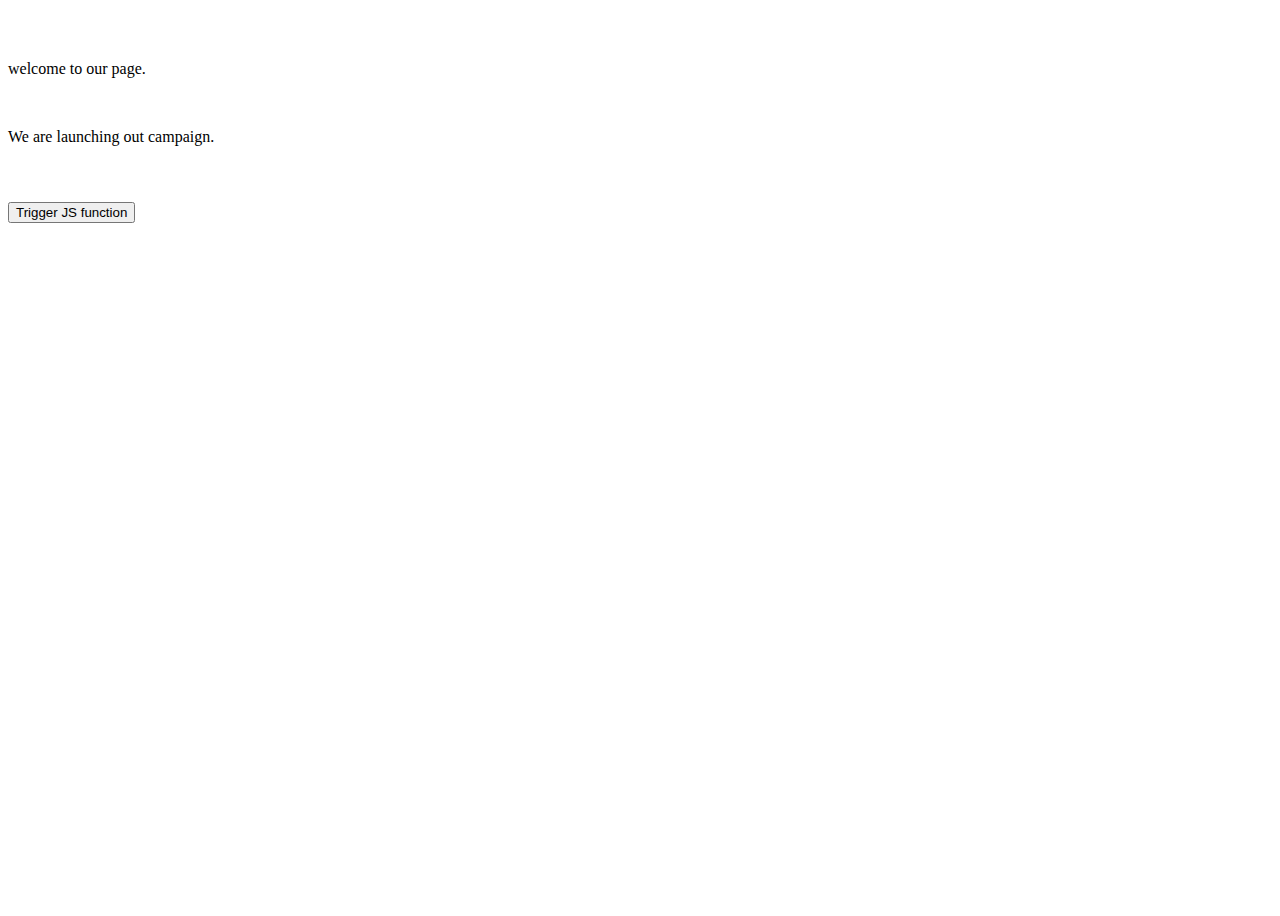
<file: components/index.html>
<!DOCTYPE html>
<html lang="en">
<head>
    <meta charset="UTF-8">
    <title>Green-E</title>
    <link rel="stylesheet" href="/styles/main.css">
    <!-- CSS only -->
    <link href="https://cdn.jsdelivr.net/npm/bootstrap@5.2.3/dist/css/bootstrap.min.css" rel="stylesheet"
          integrity="sha384-rbsA2VBKQhggwzxH7pPCaAqO46MgnOM80zW1RWuH61DGLwZJEdK2Kadq2F9CUG65" crossorigin="anonymous">
    <!-- JavaScript Bundle with Popper -->
   </head>
<body>
<!-- main page wrapper !-->
<div class="MainPageWrapper container-fluid">
    <div class="Banner container"></div>
    <p class="display-4 text-light text-bg-dark">welcome to our page.</p>
    <br>
    <p class="lead text-primary text-bg-info">We are launching out campaign.</p>
    <div class="timer">
        <!--Empty!-->
    </div>
    <div>
        <button class="btn btn-outline-dark">Trigger JS function</button>
    </div>

</div>
<script src="/scripts/script.js"></script>
</body>
</html>
</file>
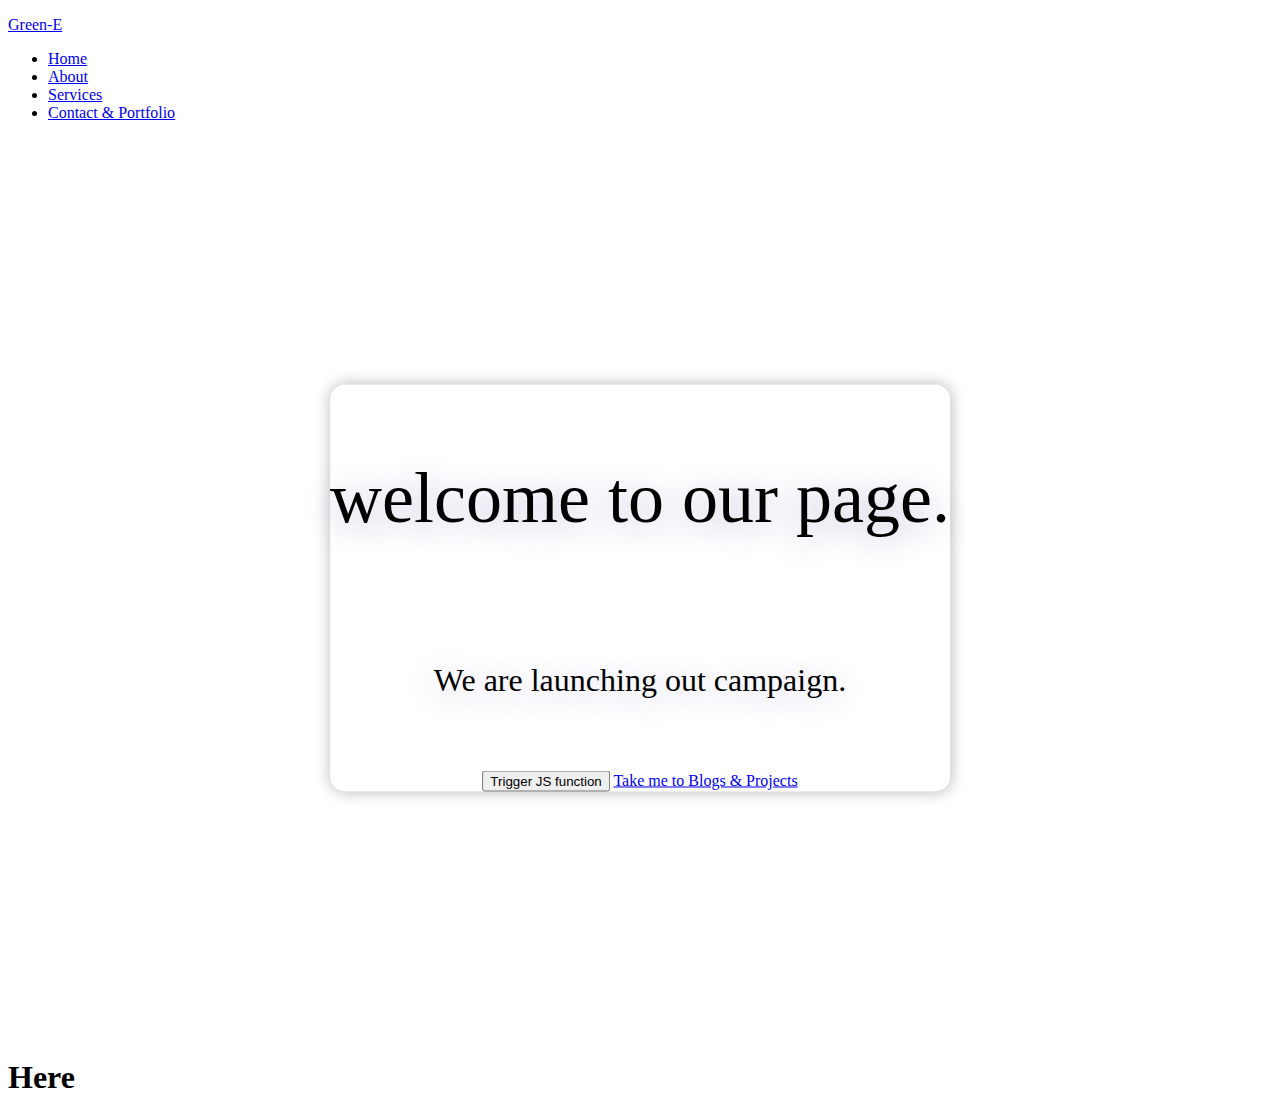
<file: components/about.html>
<!DOCTYPE html>
<html lang="en">
<head>
    <meta charset="UTF-8">
    <title>Title</title>
    <!-- CSS only -->
    <link rel="stylesheet" href="/styles/main.css">
    <!-- JavaScript Bundle with Popper -->
    <link href="https://cdn.jsdelivr.net/npm/bootstrap@5.2.3/dist/css/bootstrap.min.css" rel="stylesheet"
          integrity="sha384-rbsA2VBKQhggwzxH7pPCaAqO46MgnOM80zW1RWuH61DGLwZJEdK2Kadq2F9CUG65" crossorigin="anonymous">
</head>
<body>
<div class="MainPageWrapper container-fluid">
    <div class="navbar navbar-expand-md bg-light sticky-top">
        <div class="container">
            <a href="index.html">
                <p class="navbar-brand">Green-E</p>
            </a>

            <ul class="navbar-nav">
                <li class="nav-item">
                    <a class="nav-link" href="#home">Home</a>
                </li>
                <li class="nav-item">
                    <a class="nav-link" href="about.html">About</a>
                </li>
                <li class="nav-item">
                    <a class="nav-link" href="services.html">Services</a>
                </li>
                <li class="nav-item">
                    <a class="nav-link" href="contactportfolio.html">Contact & Portfolio</a>
                </li>

            </ul>
        </div>
    </div>

    <section class="bigImage" id="home">
        <div class="Banner container-fluid">
            <div class="row">

                <div class="col-lg-12 col-md-12 col-sm-12 col-xs-12 heroText">
                    <p class="display-4 title">welcome to our page.</p>

                    <br>

                    <div class="col">
                        <p class="lead info">We are launching out campaign.</p>
                    </div><!--column end-->


                    <div class="col">
                        <div class="timer">
                            <!--Empty!-->
                        </div>
                    </div><!--column end-->


                    <div class="col">
                        <div>
                            <button class="btn btn-outline-dark">Trigger JS function</button>
                            <a href="#bP" class="display-4"> Take me to Blogs & Projects</a>
                        </div>
                    </div><!--column end-->

                </div><!--column end-->
            </div>
        </div>
    </section>

    <section class="blogs_projects" id="bP">
        <h1 class="display-1">Here</h1>
    </section>
</div>

</body>
</html>
</file>
<file: styles/main.css>
.MainPageWrapper {
    height: 100vh;
}

/*NavBar Style*/
.navbar .container a:hover{
    text-decoration: underline;
    color: #b2b2d2;
    transition: 0.8ms color, text-decoration;

}

.navbar .container a:visited{
    color: mediumpurple;
}

/*Styling the timer*/

.timer {
    font-size: 3em;
    font-weight: 100;
    color:whitesmoke;
    padding: 20px;
    width: 100%;
    display: flex;
    justify-content: center;
    gap: 2vw;
    flex-direction: row-reverse;
}

.timer div{
    background: dodgerblue;
    border-radius: 15px;
    margin: 20px;

}


/*section bigImage and children*/

.bigImage {
    height: 100vh;
    background: url("https://images.pexels.com/photos/129731/pexels-photo-129731.jpeg?auto=compress&cs=tinysrgb&w=1260&h=750&dpr=2");
    background-size: cover;
    /*    for this section to acknowledge the elements below or above it, meaning to avoid overlapping we call Position:relative*/
    position: relative;

}

.Banner{
    display: flex;
    justify-content: center;
    padding: 2vh 2vw;
}

.title {
    font-size: 4.5rem;
    text-shadow: 0 5px 35px #b2b2d2;

}

.info{
    font-size: 2rem;
    text-shadow: 0 5px 35px #b2b2d2;
}


.heroText{
    text-align: center;
    box-shadow: 0 0 15px #b9b9b9;
    /*background: #b9b9b9;*/
    border-radius: 15px;
    /* center the heroText inside the parent bigImage */
    position: absolute;
    top: 50%;
    left: 50%;
    transform: translate(-50%, -50%);
}
</file>
